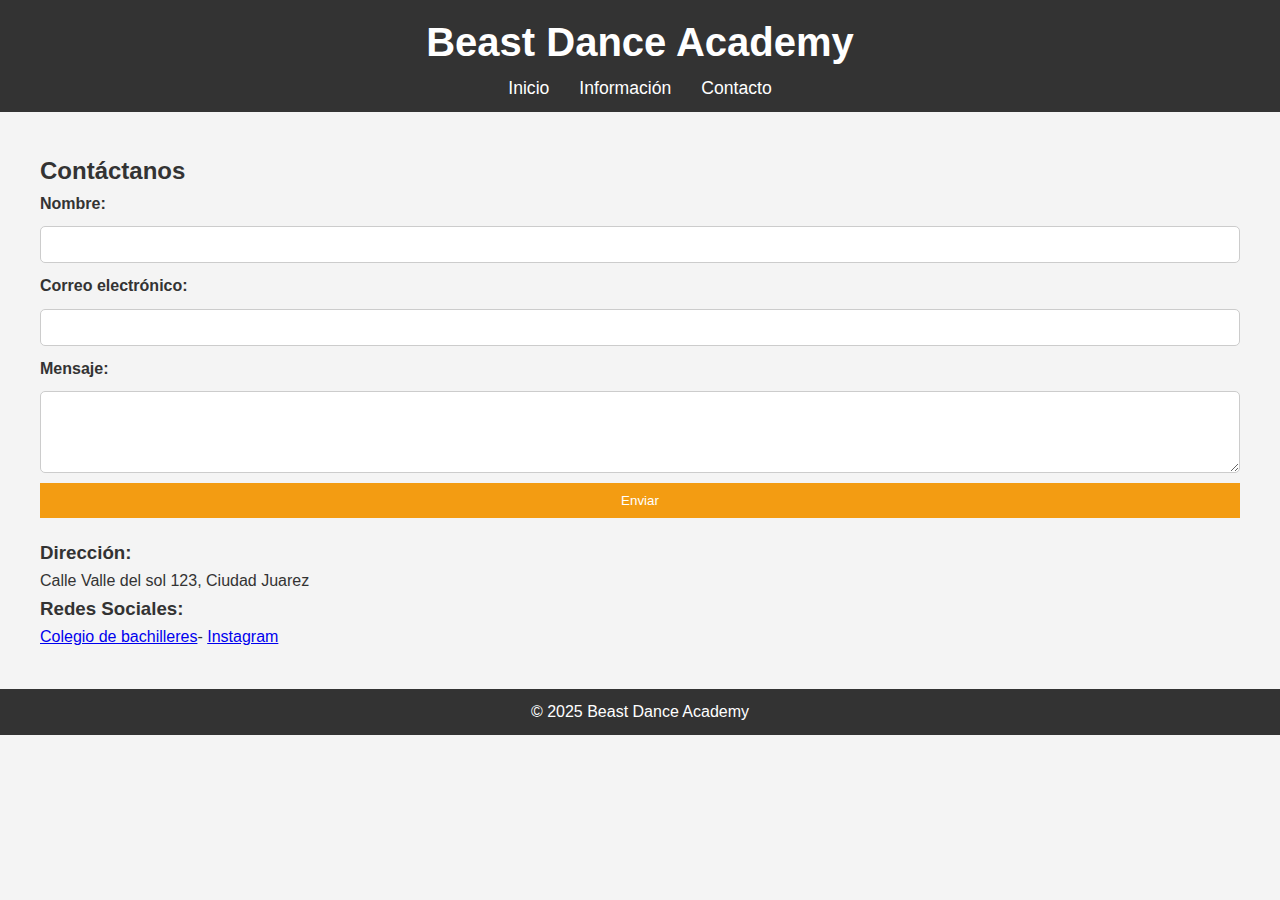
<file: contacto.html>
<!DOCTYPE html>
<html lang="es">
<head>
    <meta charset="UTF-8">
    <meta name="viewport" content="width=device-width, initial-scale=1.0">
    <title>Contacto - Beast Dance Academy</title>
    <link rel="stylesheet" href="style.css">
</head>
<body>
    <header>
        <div class="logo">
            <h1>Beast Dance Academy</h1>
        </div>
        <nav>
            <ul>
                <li><a href="index.html">Inicio</a></li>
                <li><a href="informacion.html">Información</a></li>
                <li><a href="contacto.html">Contacto</a></li>
            </ul>
        </nav>
    </header>

    <section class="contact">
        <h2>Contáctanos</h2>
        <form action="#" method="POST">
            <label for="nombre">Nombre:</label>
            <input type="text" id="nombre" name="nombre" required>

            <label for="email">Correo electrónico:</label>
            <input type="email" id="email" name="email" required>

            <label for="mensaje">Mensaje:</label>
            <textarea id="mensaje" name="mensaje" rows="4" required></textarea>

            <button type="submit">Enviar</button>
        </form>

        <div class="contact-info">
            <h3>Dirección:</h3>
            <p>Calle Valle del sol 123, Ciudad Juarez</p>
            <h3>Redes Sociales:</h3>
            <p><a href="https://apps2018.cobachih.edu.mx/">Colegio de bachilleres</a>- <a href="https://www.instagram.com/">Instagram</a></p>
        </div>
    </section>

    <footer>
        <p>&copy; 2025 Beast Dance Academy</p>
    </footer>
</body>
</html>
</file>
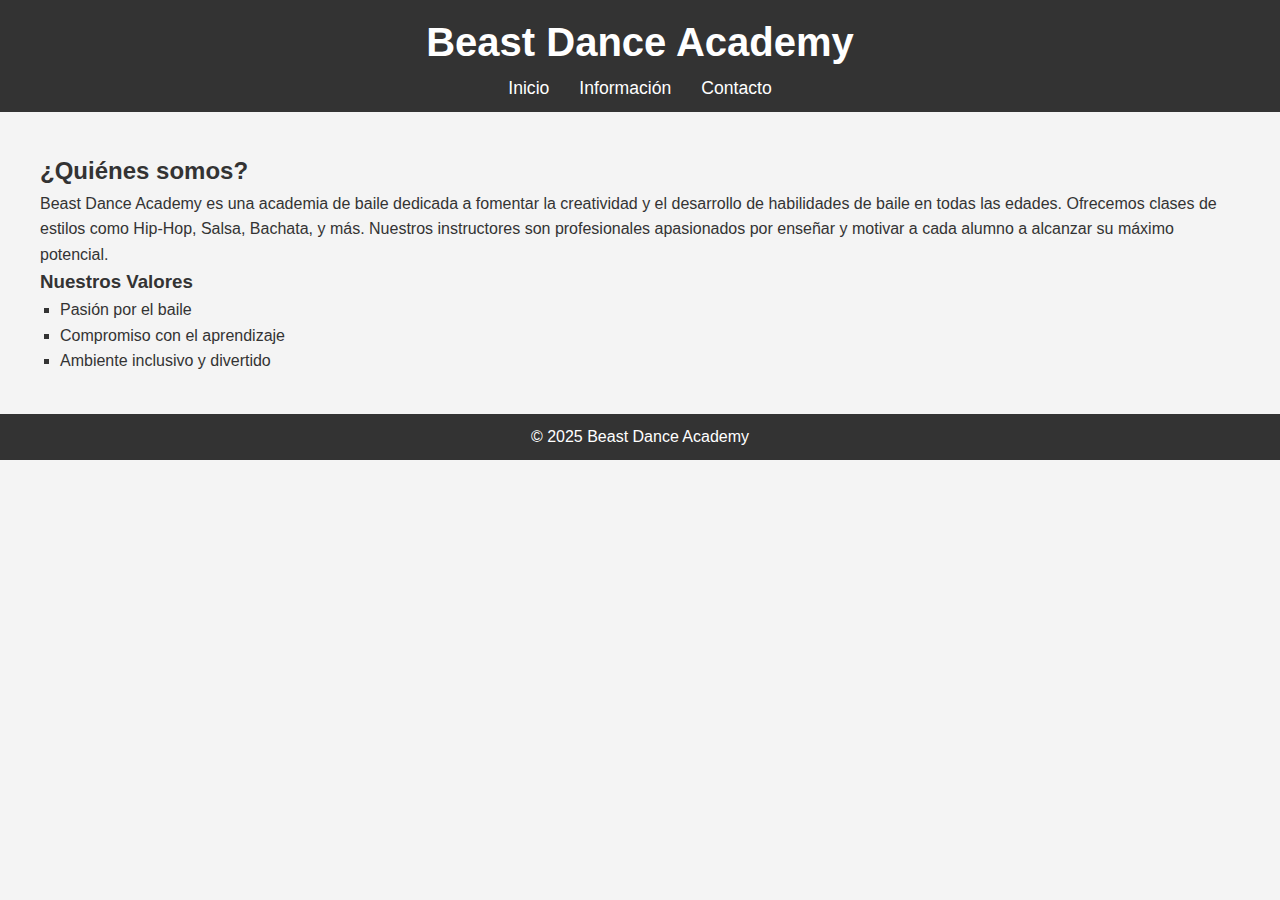
<file: informacion.html>
<!DOCTYPE html>
<html lang="es">
<head>
    <meta charset="UTF-8">
    <meta name="viewport" content="width=device-width, initial-scale=1.0">
    <title>Información - Beast Dance Academy</title>
    <link rel="stylesheet" href="style.css">
</head>
<body>
    <header>
        <div class="logo">
            <h1>Beast Dance Academy</h1>
        </div>
        <nav>
            <ul>
                <li><a href="index.html">Inicio</a></li>
                <li><a href="informacion.html">Información</a></li>
                <li><a href="contacto.html">Contacto</a></li>
            </ul>
        </nav>
    </header>

    <section class="about">
        <h2>¿Quiénes somos?</h2>
        <p>Beast Dance Academy es una academia de baile dedicada a fomentar la creatividad y el desarrollo de habilidades de baile en todas las edades. Ofrecemos clases de estilos como Hip-Hop, Salsa, Bachata, y más. Nuestros instructores son profesionales apasionados por enseñar y motivar a cada alumno a alcanzar su máximo potencial.</p>
        <h3>Nuestros Valores</h3>
        <ul>
            <li>Pasión por el baile</li>
            <li>Compromiso con el aprendizaje</li>
            <li>Ambiente inclusivo y divertido</li>
        </ul>
    </section>

    <footer>
        <p>&copy; 2025 Beast Dance Academy</p>
    </footer>
</body>
</html>
</file>
<file: style.css>
/* Reset de márgenes y paddings */
* {
    margin: 0;
    padding: 0;
    box-sizing: border-box;
}

/* Estilos generales */
body {
    font-family: Arial, sans-serif;
    line-height: 1.6;
    color: #333;
    background-color: #f4f4f4;
}

header {
    background: #333;
    color: white;
    padding: 10px 0;
}

header .logo h1 {
    text-align: center;
    font-size: 2.5em;
}

header nav ul {
    display: flex;
    justify-content: center;
    list-style: none;
}

header nav ul li {
    margin: 0 15px;
}

header nav ul li a {
    color: white;
    text-decoration: none;
    font-size: 1.1em;
}

header nav ul li a:hover {
    text-decoration: underline;
}

.hero {
    position: relative;
    text-align: center;
    color: white;
}

.hero img {
    width: 100%;
    height: 400px;
    object-fit: cover;
}

.hero-text {
    position: absolute;
    top: 251px;
    left: 925px;
    transform: translate(-50%, -50%);
    height: 205px;
}

.hero-text h2 {
    font-size: 3em;
}

.hero-text p {
    font-size: 1.2em;
}

.hero .btn {
    background-color: #f39c12;
    padding: 10px 20px;
    color: white;
    text-decoration: none;
    font-weight: bold;
    border-radius: 5px;
    margin-top: 20px;
}

footer {
    text-align: center;
    padding: 10px;
    background-color: #333;
    color: white;
    position: relative;
    bottom: 0;
    width: 100%;
}

section {
    padding: 20px;
    margin: 20px;
}

section.about ul {
    list-style-type: square;
    margin-left: 20px;
}

form {
    display: flex;
    flex-direction: column;
    gap: 10px;
}

form label {
    font-weight: bold;
}

form input, form textarea {
    padding: 10px;
    border-radius: 5px;
    border: 1px solid #ccc;
}

form button {
    padding: 10px 15px;
    background-color: #f39c12;
    color: white;
    border: none;
    cursor: pointer;
}

form button:hover {
    background-color: #e67e22;
}

.contact-info {
    margin-top: 20px;
}
</file>
